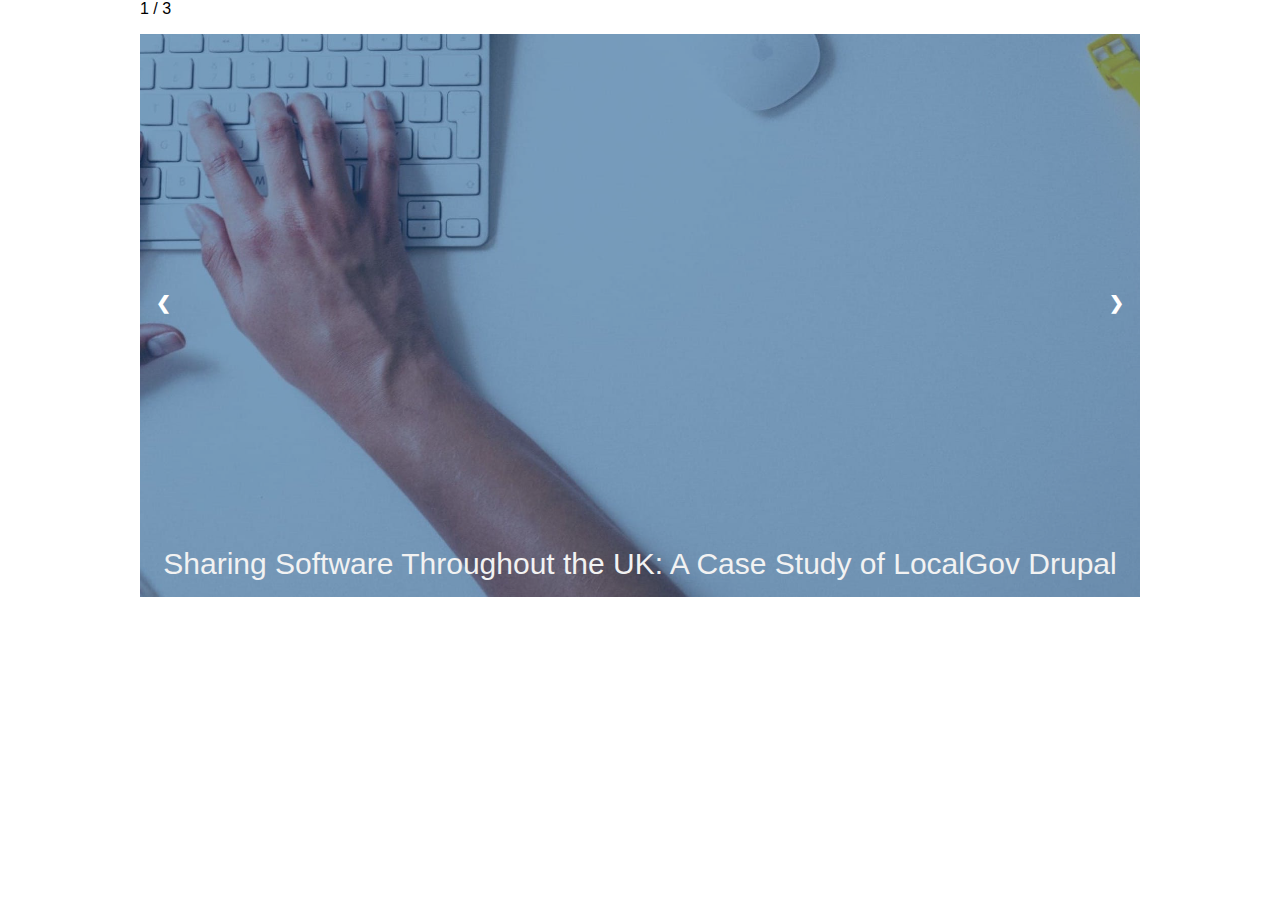
<file: test.html>
<!DOCTYPE html>

<html>

<head>

<link rel="stylesheet" href="https://github.com/margklin/margklin.github.io/edit/main/test.css">

<meta name="viewport" content="width=device-width, initial-scale=1">

<style>

* {box-sizing: border-box}

body {font-family: Helvetica, sans-serif; margin:0}

.mySlides {
      display: hidden;
      }


img {vertical-align: middle;}



/* Slideshow container */

.slideshow-container {

max-width: 1000px;

position: relative;

margin: auto;

}



/* Next & previous buttons */

.prev, .next {

cursor: pointer;

position: absolute;

top: 50%;

width: auto;

padding: 16px;

margin-top: -22px;

color: white;

font-weight: bold;

font-size: 18px;

transition: 0.6s ease;

border-radius: 0 3px 3px 0;

user-select: none;

}



/* Position the "next button" to the right */

.next {

right: 0;

border-radius: 3px 0 0 3px;

}



/* On hover, add a black background color with a little bit see-through */

.prev:hover, .next:hover {

background-color: rgba(0,0,0,0.8);

}



/* Caption text */
.text {
  color: #f2f2f2;
  font-size: 30px;
  padding: 8px 12px;
  position: absolute;
  bottom: 8px;
  width: 100%;
  text-align: center;
  vertical-align: middle;
  


/* Number text (1/3 etc) */

.numbertext {

color: #f2f2f2;

font-size: 12px;

padding: 8px 12px;

position: absolute;

top: 0;

}



/* The dots/bullets/indicators */
.dot {
  cursor: pointer;
  height: 15px;
  width: 15px;
  margin: 0 2px;
  background-color: #bbb;
  border-radius: 50%;
  display: inline-block;
  transition: background-color 0.6s ease;
}

.active, .dot:hover {
  background-color: #717171;
}


/* Fading animation */

.fade {

-webkit-animation-name: fade;

-webkit-animation-duration: 1.5s;

animation-name: fade;

animation-duration: 1.5s;

}



@-webkit-keyframes fade {

from {opacity: .4}

to {opacity: 1}

}



@keyframes fade {

from {opacity: .4}

to {opacity: 1}

}



/* On smaller screens, decrease text size */

@media only screen and (max-width: 300px) {

.prev, .next,.text {font-size: 11px}

}

</style>

</head>

<body>

 
<!-- Slideshow container -->
<div class="slideshow-container">

 <!-- Slides -->
  <div class="mySlides fade">
  <div class="numbertext">1 / 3</div>
  <p><a href="https://beeckcenter.georgetown.edu/report/sharing-software-throughout-the-uk-a-case-study-of-localgov-drupal/">
  <img src="img01.jpg" alt = "https://beeckcenter.georgetown.edu/report/sharing-software-throughout-the-uk-a-case-study-of-localgov-drupal/" style="width:100%">
  </a></p>
  <div class="text">Sharing Software Throughout the UK: A Case Study of LocalGov Drupal</div>
</div>

<div class="mySlides fade">
  <div class="numbertext">2 / 3</div>
  <p><a href="https://beeckcenter.georgetown.edu/report/sharing-government-software-how-agencies-are-cooperatively-building-mission-critical-software/">
  <img src="img02.jpg" alt="https://beeckcenter.georgetown.edu/report/sharing-government-software-how-agencies-are-cooperatively-building-mission-critical-software/" style="width:100%">
  </a></p>
  <div class="text">Sharing Government Software: How Agencies are Cooperatively Building Mission-Critical Software</div>
</div>

<div class="mySlides fade">
  <div class="numbertext">3 / 3</div>
  <p><a href="https://beeckcenter.georgetown.edu/software-sharing-models/">
  <img src="img03.jpg" alt="https://beeckcenter.georgetown.edu/software-sharing-models/" style="width:100%">
  </a></p>
  <div class="text">Software Sharing Models</div>
</div>

  <!-- Next and previous buttons -->
  <a class="prev" onclick="plusSlides(-1)">&#10094;</a>
  <a class="next" onclick="plusSlides(1)">&#10095;</a>
</div>
<br>

<!-- The dots/circles -->
<div style="text-align:center">
  <span class="dot" onclick="currentSlide(1)"></span> 
  <span class="dot" onclick="currentSlide(2)"></span> 
  <span class="dot" onclick="currentSlide(3)"></span> 
</div>

<script>
var slideIndex = 1;
showSlides(slideIndex);

function plusSlides(n) {
  showSlides(slideIndex += n);
}

function currentSlide(n) {
  showSlides(slideIndex = n);
}

function showSlides(n) {
  var i;
  var slides = document.getElementsByClassName("mySlides");
  var dots = document.getElementsByClassName("dot");
  if (n > slides.length) {slideIndex = 1}    
  if (n < 1) {slideIndex = slides.length}
  for (i = 0; i < slides.length; i++) {
      slides[i].style.display = "none";  
  }
  for (i = 0; i < dots.length; i++) {
      dots[i].className = dots[i].className.replace(" active", "");
  }
  slides[slideIndex-1].style.display = "block";  
  dots[slideIndex-1].className += " active";
}
</script>
</file>
